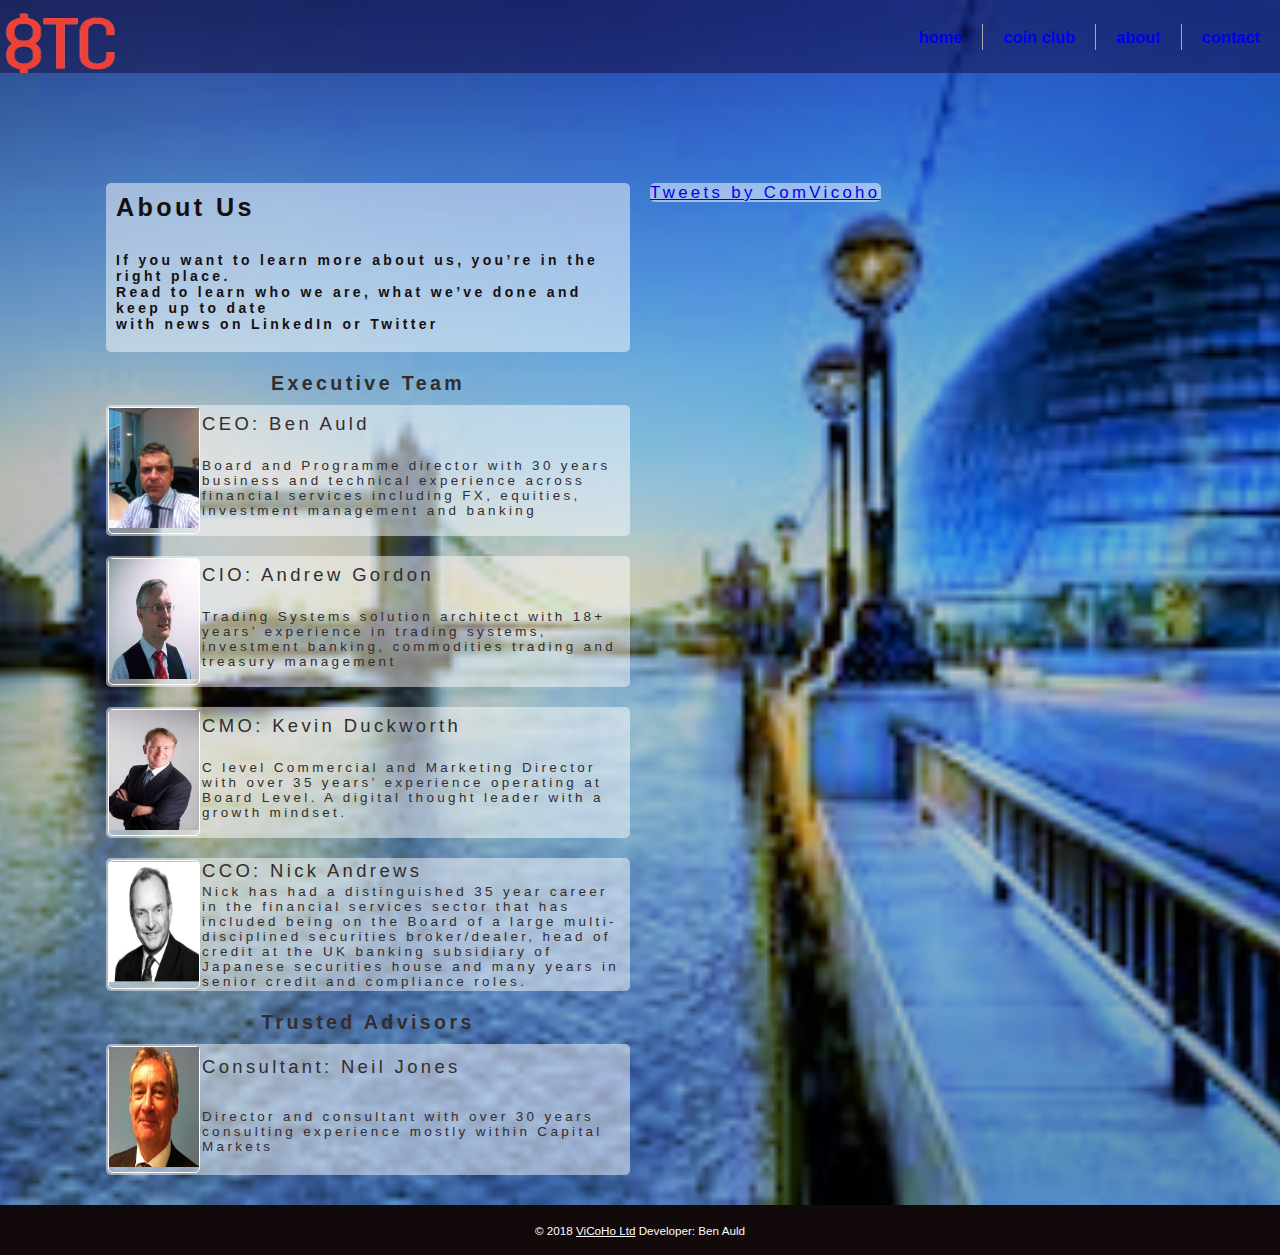
<file: about.html>
﻿<!DOCTYPE html>

<html lang="en" xmlns="http://www.w3.org/1999/xhtml">
<head>
    <meta charset="utf-8" />
    <meta name="viewport" content="width=device-width, initial-scale=1.0">
    <title>home - ViCoHo Website</title>
    <link rel="stylesheet" href="src/indexStyle.css" />
    <link rel="stylesheet" href="src/aboutStyle.css" />
    <script src="js/jquery-3.3.1.min.js"></script>
    <script>
        $('document').ready(function () {
            $('#toggle').click(function () {
                $('.menu').slideToggle();
            });
        });
    </script>
</head>
<body>
    <div class="aboutfirstPage">
        <header>
            <nav class="mainNav">
                <div class="logoParent">
                    <a href="index.html" title="logo"><h1><img src="images/8tc temp.png" alt="8TC logo" height="60" width="115"></h1></a>
                </div>
                <div class="mobileParent">
                    <p id="toggle"><img src="images/small hamburger menu.png" alt="Menu" height="30" width="30"></p>
                </div>
                <ul class="menu">
                    <li class="navHead"><a href="index.html"><h3>home</h3></a></li>
                    <li class="navHead"><a href="https://www.vicoho.com/cnc/index.html" target="_blank"><h3>coin club</h3></a></li>
                    <li class="navHead"><a href="about.html"><h3>about</h3></a></li>
                    <li class="navHead"><a href="contact.html"><h3>contact</h3></a></li>
                </ul>
            </nav>
        </header>
        <section id="backImage">  
          <!--Third sheet of text page 1-->
            <div class="thirdColumns2">
                <div class="left">
                    <div class="aboutBox">
                      <h2 class="aboutBoxHead">
                        About Us
                      </h2>
                      <h5 class="aboutBoxHead">
                        If you want to learn more about us, you’re in the right place.<br>
                        Read to learn who we are, what we’ve done and keep up to date <br>
                        with news on LinkedIn or Twitter<br>
                      </h5>
                    </div>
                    <ul class="people">
                        <li class="staffTeam"><h3>Executive Team</h3></li>
                        <li class="staff">
                            <table style="width:100%">
                                <tr>
                                    <th rowspan="2"><img src="images/ben mugshot.jpg" alt="CEO: Ben Auld" height="120" width="90"></th>
                                    <td class="staffId">CEO: Ben Auld</td>
                                </tr>
                                <tr>
                                    <td class="staffBio">Board and Programme director with 30 years business and technical experience across financial services including FX, equities, investment management and banking</td>
                                </tr>
                            </table>
                        </li>
                        <li class="staff">
                            <table style="width:100%">
                                <tr>
                                    <th rowspan="2"><img src="images/andrew-gordon mugshot.jpg" alt="CIO: Andrew Gordon" height="120" width="90"></th>
                                    <td class="staffId">CIO: Andrew Gordon</tdclass="staffId>
                                </tr>
                                <tr>
                                    <td class="staffBio">Trading Systems solution architect with 18+ years’ experience in trading systems, investment banking, commodities trading and treasury management</td>
                                </tr>
                            </table>
                        </li>
                        <li class="staff">
                            <table style="width:100%">
                                <tr>
                                    <th rowspan="2"><img src="images/kd photo.jpg" alt="CMO: Kevin Duckworth" height="120" width="90"></th>
                                    <td class="staffId">CMO: Kevin Duckworth</td>
                                </tr>
                                <tr>
                                    <td class="staffBio">
                                        C level Commercial and Marketing Director with over 35 years’ experience operating at Board Level.
                                        A digital thought leader with a growth mindset.
                                    </td>
                                </tr>
                            </table>
                        </li>
                        <li class="staff">
                            <table style="width:100%">
                                <tr>
                                    <th rowspan="2"><img src="images/Nick-Andrews-123.jpg" alt="CCO: Nick Andrews" height="120" width="90"></th>
                                    <td class="staffId">CCO: Nick Andrews</td>
                                </tr>
                                <tr>
                                    <td class="staffBio">
                                        Nick has had a distinguished 35 year career in the financial services sector that has included being on the Board of a large multi-disciplined securities broker/dealer, head of credit at the UK banking
                                        subsidiary of Japanese securities house and many years in senior credit and compliance roles.
                                    </td>
                                </tr>
                            </table>
                        </li>
                        <li class="staffTeam"><h3>Trusted Advisors</h3></li>
                        <li class="staff">
                            <table style="width:100%">
                                <tr>
                                    <th rowspan="2"><img src="images/Neil Jones.jpg" alt="Consultant: Neil Jones" height="120" width="90"></th>
                                    <td class="staffId">Consultant: Neil Jones</td>
                                </tr>
                                <tr>
                                    <td class="staffBio">
                                        Director and consultant with over 30 years consulting experience mostly within Capital Markets

</tr>
                            </table>
                    </ul>
                </div>
                <div class="right">
                    <a class="twitter-timeline" data-chrome="transparent" href="https://twitter.com/ComVicoho?ref_src=twsrc%5Etfw">Tweets by ComVicoho</a>
                    <script async src="https://platform.twitter.com/widgets.js" charset="utf-8"></script>
                </div>
            </div>
           
        </section>


    </div>
   

    
    <!--Footer with Copyright-->
    <footer class="mainFooter">
        <small>
            &copy; <time>2018</time>
            <a href="index.html">ViCoHo Ltd</a>
            <author>Developer: Ben Auld</author>
        </small>
</body>
</html>
</file>
<file: src/indexStyle.css>
﻿
/************************************************/
/***************  General Section ***************/
/************************************************/

* {
    margin: 0;
    padding: 0;
    border: 0;
    outliner: 0;
}

header, footer, nav, article, aside, ul, li {
    /* HTML5 asigns blocks to all elements*/
    display: block;
    }
h1 {
    font-size: 55px;
}

body {
    background: #4800ff;
    color: #201e1e;
    font-family: Roboto, sans-serif;
    font-size: 14px; /*1em*/
}

/************************************************/
/***************  Header  Section ***************/
/************************************************/

#toggle {
    display: none;
    color: #fff;
    cursor: pointer;
    padding: 10px 10px 10px 20px;
}

.mainNav {
    height: auto;
    background-color: rgba(19,10,65,0.5);
    display: flex;
    display: -webkit-flex;
    display: -ms-flexbox;
    width: 100%;
    flex: 5 1 0;
    -webkit-flex: 5 1 0;
}

.logoParent {
    flex: 1 1 0;
    -webkit-flex: 1 1 0;
    -ms-flex: 1 1 100px;
    color: #ff6a00;
    text-decoration: none;
    position: relative;
    top:13px
}

    .logoParent a {
        /*aligns text in top to bottom
        align-items: bottom;
        -webkit-align-items: bottom;
        -ms-flex-align: bottom;*/
    }

.menu {
    font-size: 14px;
    color: whitesmoke;
    display: inline;
    display: flex;
    display: -webkit-flex;
    display: -ms-flexbox;
    -ms-flex: 5 1 100px; /*aligns text in top to bottom*/
    align-items: center;
    -webkit-align-items: center;
    -ms-flex-align: center;
}

.navHead {
    color: #fff;
    padding: 8px 20px; /*this places spACE FROM THE CONTEXT OF TEXT TO IT'S BORDER*/
    }
    /*!!!! these need to be in order*/
.menu a:link {    text-decoration: none;}
.menu a:visited {        color: #fff;    }
.menu a:hover {        color: #ff6a00;        text-decoration: underline;    }
.menu a:active {        color: #ff6a00;    }

.menu li {
        border-right: 1px solid darkgrey;
        line-height: 10px
}

.menu li:last-child { /*don't want outside borders to right of last items where there is a gap*/
            border-right: none
}

.menu li:last-child { /*!!!!!!pushes last item of the menu over to the right-hand side 
                              - need to use last li as the class doesn't work!*/
        margin-left: auto;
}

/************************************************/
/***************  First Page Section ************/
/************************************************/


.firstPage {
    background-image: url("../images/chain.jpg");
    /*opacity: 0.8;*/
    background-repeat: no-repeat;
    background-size: contain;
    background-position: top center;
    min-height: 600px;
    width: 100%;
    /* lt ie8 */
    -ms-background-position-x: center;
    -ms-background-position-y: bottom;
    background-position: center bottom;
    /* scale bg image proportionately */
    background-size: cover;
    /* ie8 workaround - http://louisremi.github.io/background-size-polyfill/ */
    -ms-behavior: url(/backgroundsize.min.htc);
    /* prevent scaling past src width (or not) */
    /* max-width: 1200px; */
}

.tagLine {
    color: white;
    /*opacity: 1;*/
    font-family: Roboto, sans-serif;
    font-size: 55px;
    text-align: center;
    padding: 100px 20px 0px 10px;
}

.tagLineDes {
    color: white;
    font-family: Roboto, sans-serif;
    text-align: center;
    font-size: 25px;
    padding: 20px 20px 0px 20px;
}
.iconBoxes {
    width: 80%;
    margin: 0 auto; /*centre*/
    padding-top:50px;
    height: auto;
    display: flex;
    display: -webkit-flex;
    display: -ms-flexbox;
    color: antiquewhite;
}

.trust, .transparency, .traceability {
    background-color: rgba(0, 148, 255, 0.1);
    flex: 1 1 0;
    -webkit-flex: 1 1 0;
    -ms-flex: 1 1 100px;
    padding: 30px; /*add space from content to border*/
    min-height: 100px;
    border: 2px ridge grey;
    border-radius: 10px;
    margin-bottom: 20px;
    transition: all 1s;
}
    .trust:hover, .transparency:hover, .traceability:hover {
        background-color: rgba(0, 148, 255,1);
        flex: 1 1 0;
        -webkit-flex: 1 1 0;
        -ms-flex: 1 1 100px;
        padding: 30px; /*add space from content to border*/
        min-height: 100px;
        border: 2px ridge grey;
        border-radius: 10px;
        margin-bottom: 20px;
        transition: all 1s;
    }

.boxText {
    display: block;
    margin-left: auto;
    margin-right: auto;
    width: 30%;
    color: darkred;
}


/************************************************/
/***************  Second Page Section ***********/
/************************************************/
.secondPage {
    background: #f4e7e7;
}
.pageHeader {
    padding: 40px 0px 0px 150px;
}
.columns2 {
    width: 85%;
    margin: 0 auto; /*centre*/
    height: auto;
    display: flex;
    display: -webkit-flex;
    display: -ms-flexbox;
}
.left {
    width:70%;
}
.left, .right {
    font-family: Arial, sans-serif;
    text-align: left;
    letter-spacing:0.2em;
    line-spacing:1.4em;
    font-size: 1.2em;
    color:#332d2d;
    padding: 10px 10px 0px 10px;
    flex: 1 1 0;
    -webkit-flex: 1 1 0;
    -ms-flex: 1 1 100px;
    padding: 10px; /*add space from content to border*/
}
/*selects and resizes all columns - flex property. 1st value grow, 2nd value - shrink, 3rd value - 
    basis which is used to set a fixed width but only if both other values 0*/
.right {
    min-height: 300px;
}
    /************************************************/
    /***************  Third Page Section ***********/
    /************************************************/
.thirdPage {
    background-image: url("../images/money on table.jpg");
    /*opacity: 0.8;*/
    background-repeat: no-repeat;
    background-size: contain;
    background-position: top center;
    height:auto;
    width: 100%;
    /* lt ie8 */
    -ms-background-position-x: center;
    -ms-background-position-y: bottom;
    background-position: center bottom;
    /* scale bg image proportionately */
    background-size: cover;
    /* ie8 workaround - http://louisremi.github.io/background-size-polyfill/ */
    -ms-behavior: url(/backgroundsize.min.htc);
    /* prevent scaling past src width (or not) */
    /* max-width: 1200px; */
}
.thirdColumns2 {
    padding-top: 100px;
    width: 85%;
    margin: 0 auto; /*centre*/
    height: auto;
    display: flex;
    display: -webkit-flex;
    display: -ms-flexbox;
}
.whiteHead{
    color:antiquewhite;
    padding:10px 0px 20px 0px;
}
/************************************************/
/***************  Third Page Section end ********/
/************************************************/
.forthPage {
    background-image: url("../images/trading blue background.jpg");
    /*opacity: 0.8;*/
    background-repeat: no-repeat;
    background-size: contain;
    background-position: top center;
    height: auto;
    width: 100%;
    /* lt ie8 */
    -ms-background-position-x: center;
    -ms-background-position-y: bottom;
    background-position: center bottom;
    /* scale bg image proportionately */
    background-size: cover;
    /* ie8 workaround - http://louisremi.github.io/background-size-polyfill/ */
    -ms-behavior: url(/backgroundsize.min.htc);
    /* prevent scaling past src width (or not) */
    /* max-width: 1200px; */
    
}

.forthPage {
    padding-top: 100px;
    width: 100%;
    margin: 0 auto; /*centre*/
    height: auto;
    display: flex;
    display: -webkit-flex;
    display: -ms-flexbox;
}
    .leftBig, .rightSmall {
    padding: 10px 10px 0px 10px;
    flex: 2 1 0;
    -webkit-flex: 2 1 0;
    -ms-flex: 2 1 100px;
    padding:50px; /*add space from content to border*/
}
.rightSmall {
    padding-top:75px;
    width: 90%;
}
.smallText {
    font-family: Arial, Roboto, sans-serif;
    text-align: left;
    letter-spacing: 0.2em;
    line-spacing: 1.4em;
    font-size: 14px;
    color: #f2f1dd;
}
.bullets {
    list-style: disc;
}


    /************************************************/
    /***************  Footer ************************/
    /************************************************/
    /* Only need to select 1 column for height as the rest default to the same as that is how Flex works
    normally content would cap min-height - might add max-height for a mobile
*/
    .mainFooter {
    height: 50px;
    background: #120a0a;
    /*make the footer a flexbox so that the text justifies*/
    display: flex;
    display: -webkit-flex;
    display: -ms-flexbox;
    /*aligns text in center*/
    justify-content: center;
    -webkit-justift-content: center;
    -ms-flex-pack: center;
    /*aligns text in top to bottom*/
    align-items: center;
    -webkit-align-items: center;
    -ms-flex-align: center;
}

small, small a {
    color: #fff;
}

    small a:hover {
        color: #ff6a00;
    }

}



.regForm {
    background: whitesmoke;
    border:groove, 1px, darkgrey;
    color: #201e1e;
    font-family: Roboto, sans-serif;
    font-size: 14px; /*1em*/
}
/************************************************/
/***********   Alternate Screen Sizes  **********/
/************************************************/
@media all and (max-width: 767px) /*phone as 1 less than iPad pixel width*/ {
    #toggle {
        display: block;
    }

    .menu {
        display: none;
    }

    .main, .navigationHolder, .menu {
        width: 100%;
        flex-flow: column;
        -webkit-flex-flow: column;
        -ms-flex-flow: column;
    }

    .mainNav {
        height: auto;
        /*aligns text Nav as now vertical*/
        align-items: flex-start;
        -webkit-align-items: flex-start;
        -ms-flex-align: start;
    }

    .menu li {
        border-right: 0;
        height: 45px;
    }

    .logoParent {
        padding-bottom: 0 0 15px 20px; /*top right bottom left*/
    }

    .tagLine {
        font-size: 40px;
    }

    .tagLineDes {
        font-size: 20px;
    }
    /*second page*/
    .pageHeader {
        padding: 40px 0px 0px 150px;
        font-size: 30px
    }

    .columns2, .thirdColumns2, .forthPage {
        width: 100%;
        flex-flow: column;
        -webkit-flex-flow: column;
        -ms-flex-flow: column;
    }

    .smallText .whiteHead {
        font-size: 10px;
    }

    .right {
        display: none;
    }
}
    /*end of media script*/
    @media all and (min-width: 768px) and (max-width: 1023px) { /*ipad width*/

        .main {
            width: 100%;
            height: auto;
            flex-flow: row wrap;
            -webkit-flex-flow: row wrap;
            -ms-flex-flow: row wrap;
        }

        .menu a:link {
            padding: 8px 15px;
            font-size: 0.8em;
        }

        /*second page*/
        .pageHeader {
            padding: 40px 0px 0px 150px;
            font-size: 40px
        }

        .smallText .whiteHead {
            font-size: 12px;
        }

       
    }
}
</file>
<file: src/aboutStyle.css>
﻿
.aboutfirstPage {
    background: #96aac0;
    background-image: url("../images/towerbridge.png");
    /*opacity: 0.8;*/
    background-repeat: no-repeat;
    background-size: contain;
    background-position: top center;
    min-height: 800px;
    width: 100%;
    /* lt ie8 */
    -ms-background-position-x: center;
    -ms-background-position-y: bottom;
    background-position: center bottom;
    /* scale bg image proportionately */
    background-size: cover;
    /* ie8 workaround - http://louisremi.github.io/background-size-polyfill/ */
    -ms-behavior: url(/backgroundsize.min.htc);
    /* prevent scaling past src width (or not) */
    /* max-width: 1200px; */
}
.aboutBox, .staff {
    background-color: rgb(252, 251, 251, 0.5);
    border-radius: 5px;
    background-repeat: no-repeat;
    background-size: contain;
    background-position: top center;
    min-height: 40px;
    width: 100%;
    -ms-background-position-x: center;
    -ms-background-position-y: bottom;
    background-position: center bottom;
    background-size: cover;
    -ms-behavior: url(/backgroundsize.min.htc);
    margin-bottom:20px;
}

.staffTeam {
    text-align: center;
    margin-bottom:10px;
}

.aboutBoxHead {
    color: #160f0f;
    padding: 10px 10px 20px 10px;
}

table {
    
    padding: 10px, 10px, 10px, 10px;
    
}

th {
    border: 1px solid white;
    border-radius: 5px;
}

.staffId {
    font-size: 1.1em;
    font-weight:700
    font-family: awsesome, Roboto, sans-serif;
}

.staffBio {
    font-size: 0.8em;
    font-family: awsesome, Roboto, sans-serif;
}

.twitter-timeline {
    background: rgba(255,255,255,.5);
    border-radius: 5px;
}


    /************************************************/
    /***********   Alternate Screen Sizes  **********/
    /************************************************/
    @media all and (max-width: 767px) /*phone as 1 less than iPad pixel width*/ {
        #toggle {
            display: block;
        }

        .menu {
            display: none;
        }

        .main, .navigationHolder, .menu {
            width: 100%;
            flex-flow: column;
            -webkit-flex-flow: column;
            -ms-flex-flow: column;
        }

        .mainNav {
            height: auto;
            /*aligns text Nav as now vertical*/
            align-items: flex-start;
            -webkit-align-items: flex-start;
            -ms-flex-align: start;
        }

        .menu li {
            border-right: 0;
            height: 45px;
        }

        .logoParent {
            padding-bottom: 0 0 15px 20px; /*top right bottom left*/
        }

        .tagLine {
            font-size: 40px;
        }

        .tagLineDes {
            font-size: 20px;
        }
        /*end of media script*/
        @media all and (min-width: 768px) and (max-width: 1023px) { /*ipad width*/

            .main {
                width: 100%;
                height: auto;
                flex-flow: row wrap;
                -webkit-flex-flow: row wrap;
                -ms-flex-flow: row wrap;
            }
        }

        .menu a:link {
            padding: 8px 15px;
            font-size: 0.8em;
        }
    }
</file>
